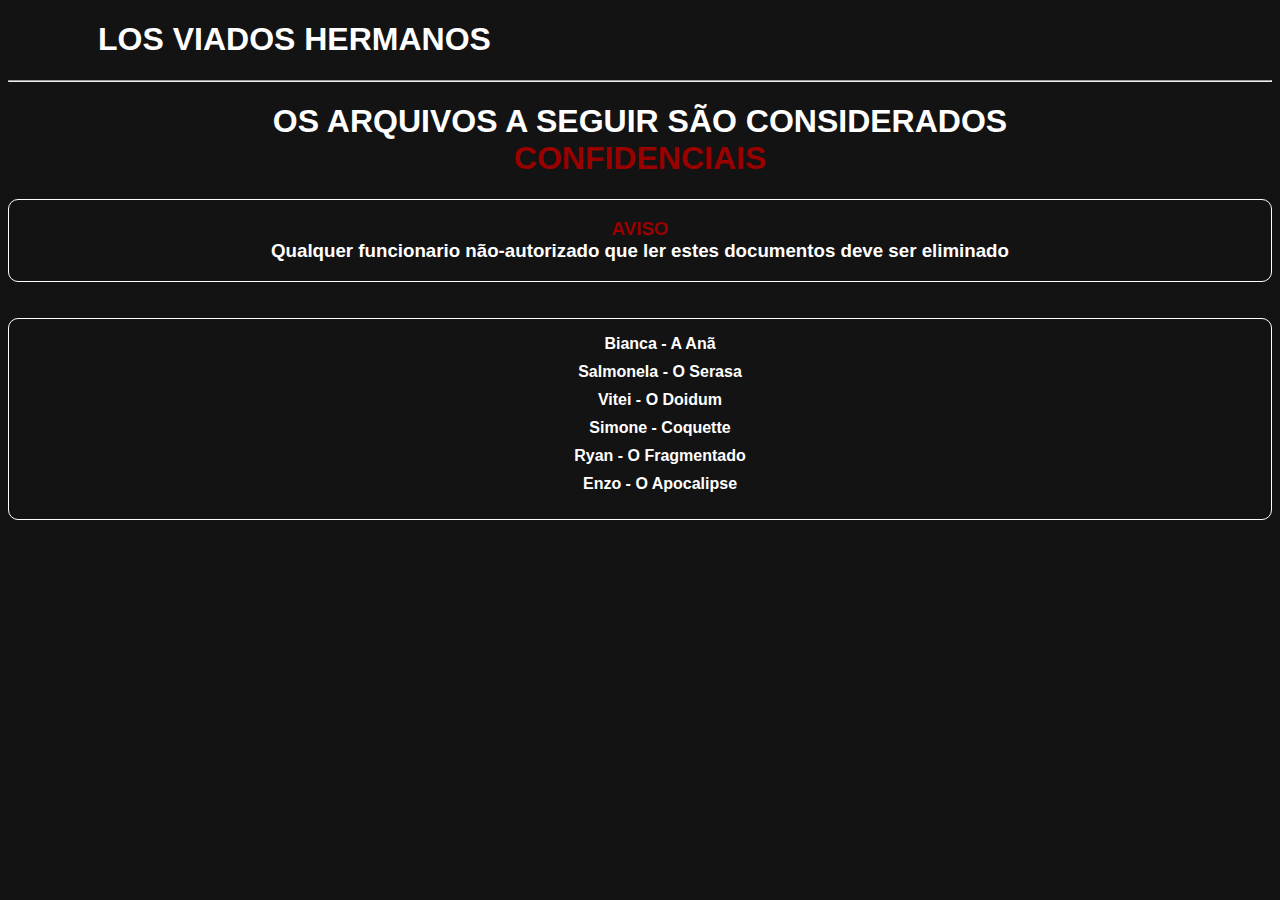
<file: index.html>
<!DOCTYPE html>
<html lang="pt-br">
<head>
    <meta charset="UTF-8">
    <meta name="viewport" content="width=device-width, initial-scale=1.0">
    <meta http-equiv="X-UA-Compatible" content="IE=edge">
    <meta name="description" content="Site dos Los Viados Hermanos">
    <meta name="keywords" content="Viado, Gay, Bisexual, Homosexual">
    <meta name="Author" content="BitesTheDust">
    <title>Los Viados Hermanos</title>
    <link rel="stylesheet" href="index.css">
</head>
<body>
    
        <h1 class="textocima">LOS VIADOS HERMANOS</h1>
        <hr>
        <h1>OS ARQUIVOS A SEGUIR SÃO CONSIDERADOS <br> <strong style="color: rgb(153, 0, 0); ;">CONFIDENCIAIS</strong></h1>
        
        <div id="nomes">
        <h3><strong style="color: rgb(153, 0, 0);;">AVISO</strong><br> Qualquer funcionario não-autorizado que ler estes documentos deve ser eliminado </h3>
        </div>
        <br><br>
        <div id="nomes">
        <ul>
            <a href="Bea.html">
                <li>Bianca - A Anã</li>
            </a>
            <li>Salmonela - O Serasa</li>
            <li>Vitei - O Doidum</li>
            <li>Simone - Coquette</li>
            <li>Ryan - O Fragmentado</li>
            <li>Enzo - O Apocalipse</li>
        </ul>
        </div>
       
 

  
</body>
</html>
    































    </body>


























</html>
</file>
<file: index.css>
body {
    background-color: rgb(19, 19, 19);
    color: white;
    font-family: 'Segoe UI', Tahoma, Geneva, Verdana, sans-serif;
    text-align: center;
    
}

.textocima {
    margin-left: 90px;
    text-align: left;
}


ul {
    list-style: none;
}

#texto {
    font-size: 50px;
    color: rgb(153, 0, 0);
}

li {
    font-weight: bold;
    padding-bottom: 10px;
    text-align: center;
    
}

#nomes {
    border: 1px solid;
    border-radius: 10px;
    
}

a {
    color: white;
    text-decoration: none;
}

a:hover {
    color: gray;
}
</file>
